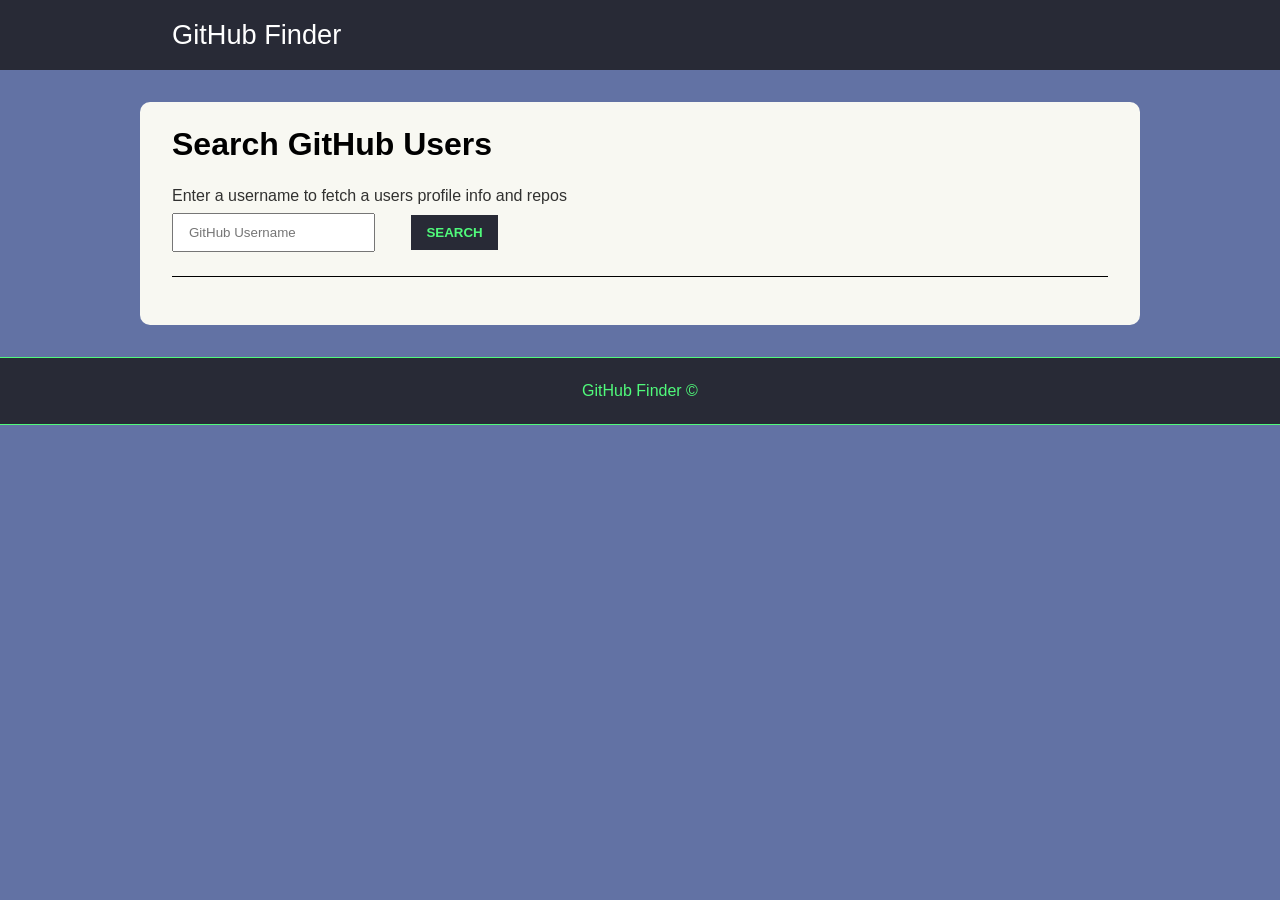
<file: cursojs-github-finder/index.html>
<!DOCTYPE html>
<html lang="en">

<head>
   <meta charset="UTF-8">
   <meta http-equiv="X-UA-Compatible" content="IE=edge">
   <meta name="viewport" content="width=device-width, initial-scale=1.0">
   <link rel="stylesheet" href="./style.css">
   <title>GitHub Finder</title>
</head>

<body>
   <nav>
      <div class="container navbar">
         <a href="#">GitHub Finder</a>
      </div>
   </nav>
   <main class="container c-search">
      <div id="search">
         <h1>Search GitHub Users</h1>
         <p>Enter a username to fetch a users profile info and repos</p>
         <form>
            <input type="text" id="username" placeholder="GitHub Username">
            <input type="submit" value="SEARCH">
         </form>
      </div>
      <div id="everything">
         <div id="user" class="off">
            <div id="profile"></div>
            <div id="repositories">
               <h2>Latest Repositories</h2>
               <div class="list list-repos">
                  <ul>
                  </ul>
               </div>
            </div>
         </div>
         <div id="alert" class="off"><p> User not found</p></div>
      </div>
   </main>
   <footer>
      <p>GitHub Finder &copy;</p>
   </footer>


   <script src="./github.js"></script>
   <script src="./ui.js"></script>
   <script src="./app.js"></script>
</body>

</html>
</file>
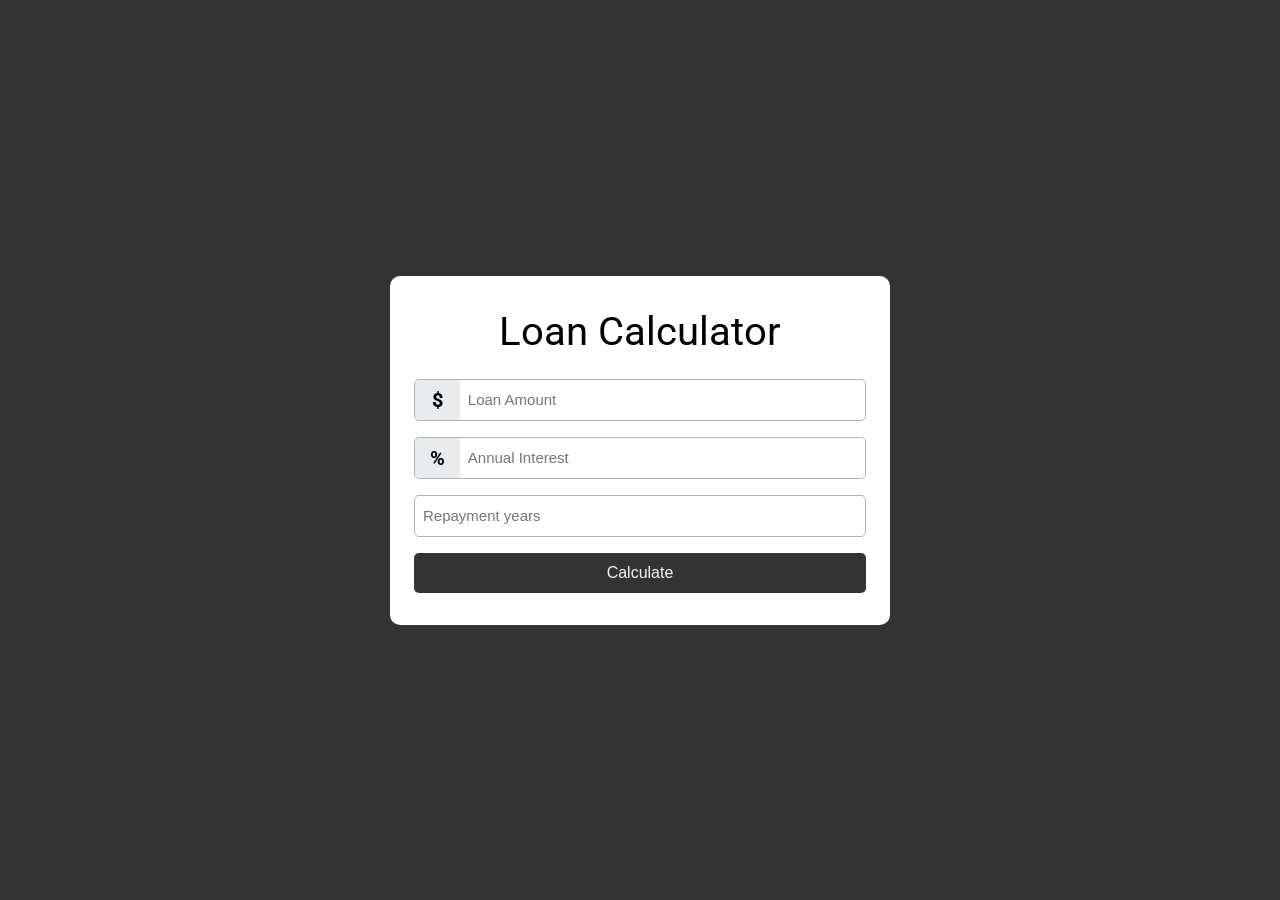
<file: cursojs-loan-calculator/index.html>
<!DOCTYPE html>
<html lang="en">

<head>
    <meta charset="UTF-8">
    <meta http-equiv="X-UA-Compatible" content="IE=edge">
    <meta name="viewport" content="width=device-width, initial-scale=1.0">
    <link rel="preconnect" href="https://fonts.gstatic.com">
    <link
        href="https://fonts.googleapis.com/css2?family=Roboto:ital,wght@0,100;0,400;0,700;1,100;1,400;1,700&display=swap"
        rel="stylesheet">
    <link rel="stylesheet" href="./style.css">
    <title>Loan Calculator</title>
</head>

<body>
    <div class="card">
        
        <div id="calculator">
            <h1>Loan Calculator</h1>
            <form action="">
                <div class="input-group">
                    <label class="sr-only" for="loan-amount">Loan Amount</label>
                    <div class="span-div">
                        <span>$</span>
                    </div>
                    <input type="number" id="loan-amount" name="loan-amount" placeholder="Loan Amount">
                </div>
                <div class="input-group">
                    <label class="sr-only" for="interest">Annual interest</label>
                    <div class="span-div">
                        <span>%</span>
                    </div>
                    <input type="number" id="interest" name="loan-amount" placeholder="Annual Interest">
                </div>
                <div class="input-group">
                    <label class="sr-only" for="repayment">Repayment years</label>
                    <input type="number" id="repayment" name="loan-amount" placeholder="Repayment years">
                </div>
                <input type="submit" class="button b-dark" value="Calculate">
            </form>
            <!-- LOADER RIGHT HERE -->
            <div id="loading">
                <img src="./img/loading.gif" alt="loading gif">
            </div>
        </div>
        <div id="results">
            <h2>Results</h2>
            <table>
                <thead>
                    <tr>
                        <th>Description</th>
                        <th>Amount</th>
                    </tr>
                </thead>
                <tbody>
                    <tr>
                        <td>Monthly Payment</td>
                        <td>$</td>
                    </tr>
                    <tr>
                        <td>Total Payment</td>
                        <td>$</td>
                    </tr>
                    <tr>
                        <td>Total Interest</td>
                        <td>$</td>
                    </tr>
                </tbody>
            </table>
        </div>
    </div>
    <script src="./app.js"></script>
</body>

</html>
</file>
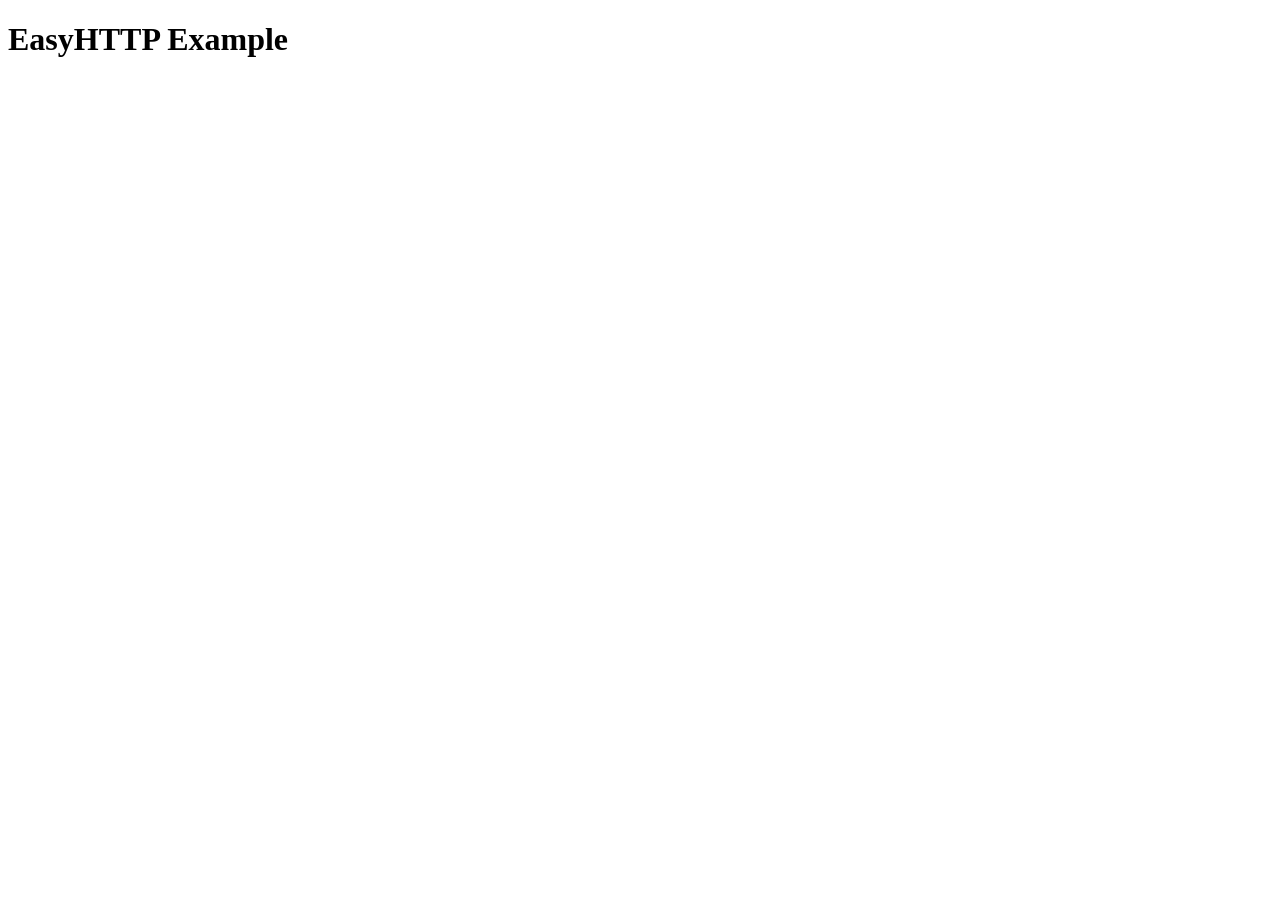
<file: cursojs-easyhttp/easyHTTP-1/index.html>
<!DOCTYPE html>
<html lang="en">
<head>
   <meta charset="UTF-8">
   <meta http-equiv="X-UA-Compatible" content="IE=edge">
   <meta name="viewport" content="width=device-width, initial-scale=1.0">
   <title>EasyHTTP</title>
</head>
<body>
   <h1>EasyHTTP Example</h1>
   <script src="easyhttp1.js"></script>
   <script src="app.js"></script>
</body>
</html>
</file>
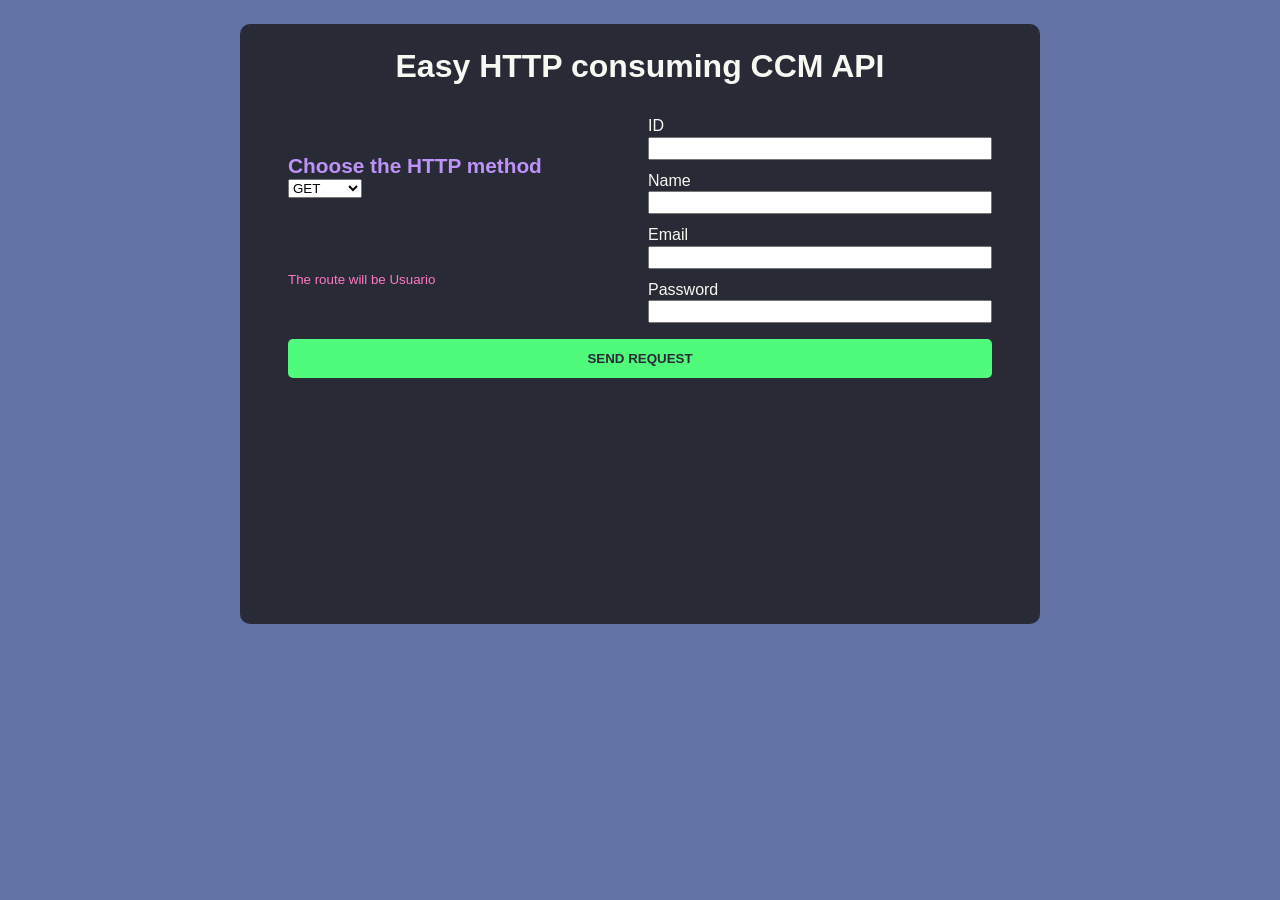
<file: cursojs-easyhttp/easyHTTP-2/index.html>
<!DOCTYPE html>
<html lang="en">
<head>
   <meta charset="UTF-8">
   <meta http-equiv="X-UA-Compatible" content="IE=edge">
   <meta name="viewport" content="width=device-width, initial-scale=1.0">
   <link rel="stylesheet" href="./style.css">
   <title>New Easy HTTP</title>
</head>
<body>

   <div class="container">
      <h1>Easy HTTP consuming CCM API</h1>
      <div id="request">
         <form action="">
            <div>
               <div>
                  <label for="method">Choose the HTTP method</label>
                  <select name="method" id="method">
                     <option value="get">GET</option>
                     <option value="post">POST</option>
                     <option value="put">PUT</option>
                     <option value="delete">DELETE</option>
                  </select>
               </div>
               <small>The route will be Usuario</small>
               
            </div>
            <div>
               <div>
                  <label for="id">ID</label>
                  <input type="number" id="id" name="id">
               </div>
               <div>
                  <label for="name">Name</label>
                  <input type="text" id="name" name="name">
               </div>
               <div>
                  <label for="email">Email</label>
                  <input type="email" name="email" id="email">
               </div>
               <div>
                  <label for="password">Password</label>
                  <input type="text" name="password" id="password">
               </div>
            </div>
            <input id="submit" type="submit" value="Send Request" class="button">
         </form>
      </div>
      <div id="response">
         <img src="./images/loading-gif.gif" alt="Loading gif">
         <table>
            <thead>
               
            </thead>
            <tbody>
               
            </tbody>
         </table>
      </div>
   </div>

   <script src="easyhttp2.js"></script>
   <script src="app.js"></script>
</body>
</html>
</file>
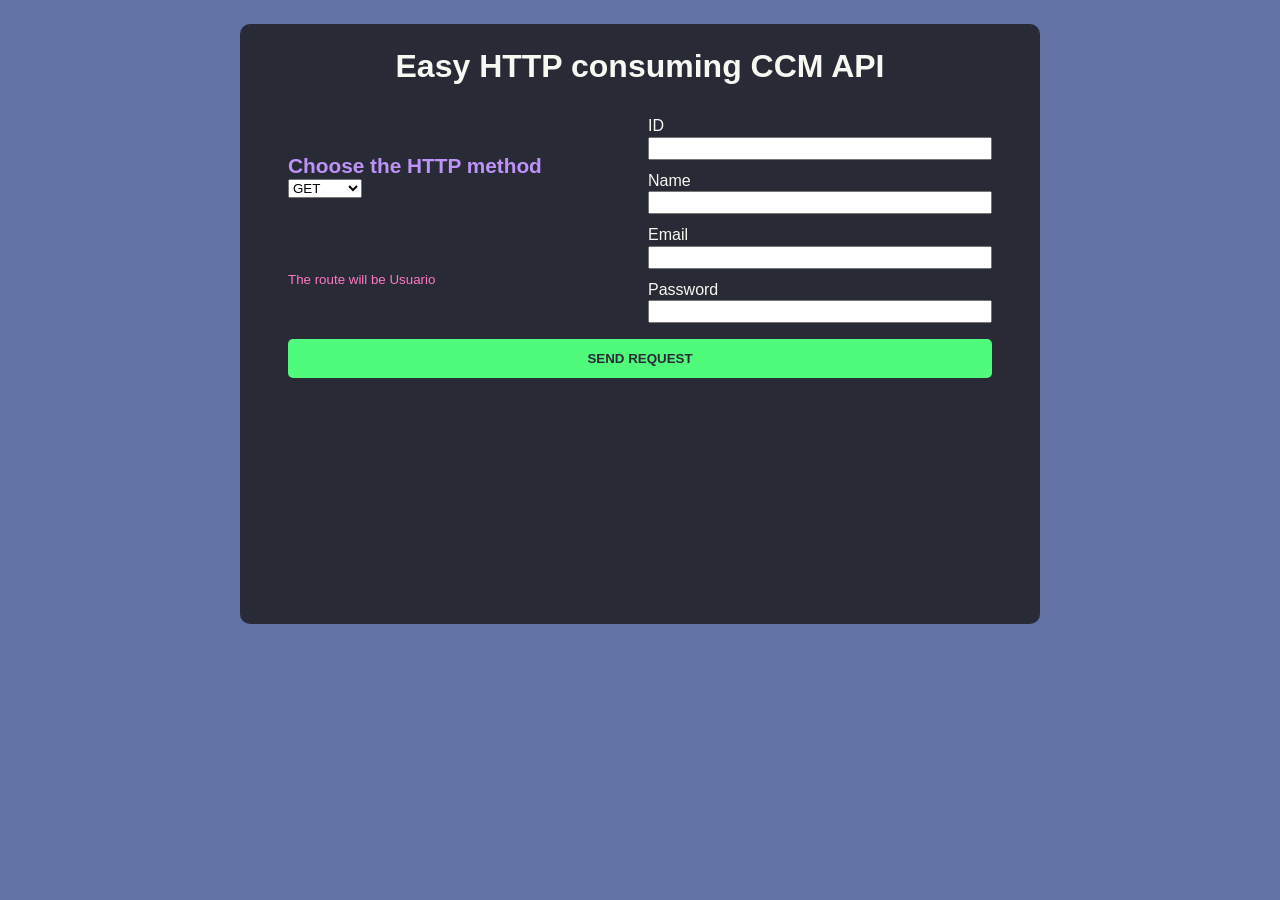
<file: cursojs-easyhttp/easyHTTP-3/index.html>
<!DOCTYPE html>
<html lang="en">
<head>
   <meta charset="UTF-8">
   <meta http-equiv="X-UA-Compatible" content="IE=edge">
   <meta name="viewport" content="width=device-width, initial-scale=1.0">
   <link rel="stylesheet" href="./style.css">
   <title>New Easy HTTP</title>
</head>
<body>

   <div class="container">
      <h1>Easy HTTP consuming CCM API</h1>
      <div id="request">
         <form action="">
            <div>
               <div>
                  <label for="method">Choose the HTTP method</label>
                  <select name="method" id="method">
                     <option value="get">GET</option>
                     <option value="post">POST</option>
                     <option value="put">PUT</option>
                     <option value="delete">DELETE</option>
                  </select>
               </div>
               <small>The route will be Usuario</small>
               
            </div>
            <div>
               <div>
                  <label for="id">ID</label>
                  <input type="number" id="id" name="id">
               </div>
               <div>
                  <label for="name">Name</label>
                  <input type="text" id="name" name="name">
               </div>
               <div>
                  <label for="email">Email</label>
                  <input type="email" name="email" id="email">
               </div>
               <div>
                  <label for="password">Password</label>
                  <input type="text" name="password" id="password">
               </div>
            </div>
            <input id="submit" type="submit" value="Send Request" class="button">
         </form>
      </div>
      <div id="response">
         <img src="./images/loading-gif.gif" alt="Loading gif">
         <table>
            <thead>
               
            </thead>
            <tbody>
               
            </tbody>
         </table>
      </div>
   </div>

   <script src="easyhttp3.js"></script>
   <script src="app.js"></script>
</body>
</html>
</file>
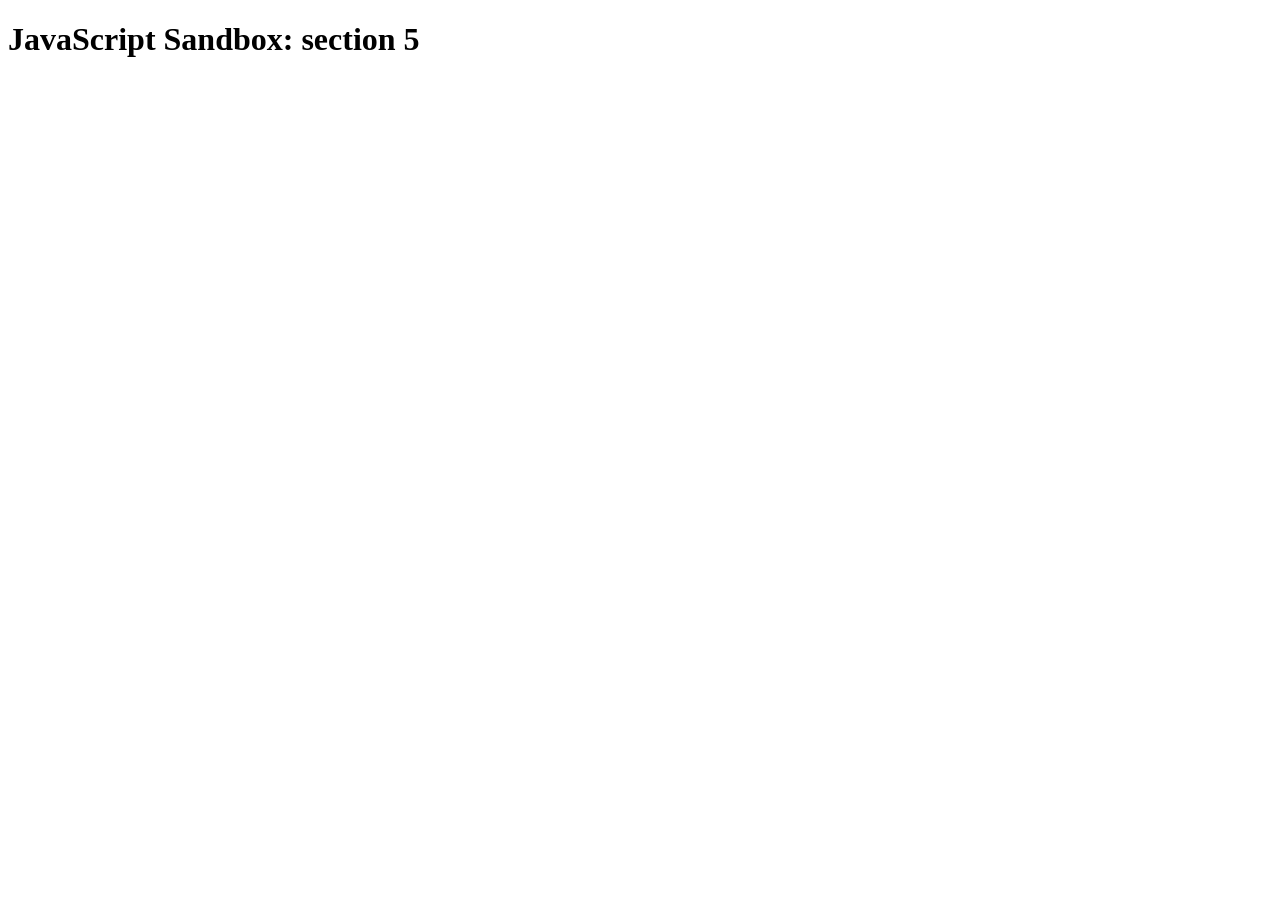
<file: javascript/4-OOP JS - ES5/index.html>
<!DOCTYPE html>
<html lang="en">
<head>
    <meta charset="UTF-8">
    <meta http-equiv="X-UA-Compatible" content="IE=edge">
    <meta name="viewport" content="width=device-width, initial-scale=1.0">
    <title>JavaScript Sandbox</title>
</head>
<body>
    <h1>JavaScript Sandbox: section 5</h1>
    <script src="07_sub_classes.js"></script>
</body>
</html>
</file>
<file: cursojs-github-finder/style.css>
:root {
   /* Dracula theme */
   --dark-color: #282a36;
   --medium-color: #6272a4;
   --light-color: #f8f8f2;
   --green-color: #50fa7b;
   --pink-color: #ff79c6;
   --purple-color: #bd93f9;

}

/* MAIN STYLING */

* {
   margin: 0;
   padding: 0;
   box-sizing: border-box;
}

body {
   font-family: sans-serif;
   background-color: var(--medium-color);
   color: white;
}

a {
   text-decoration: none;
   color: white;
   font-size: 1.7rem;
   /* display: block; */
   
}

h1, h2 {
   margin-bottom: 1.5rem;
}

nav {
   height: 70px;
   background-color: var(--dark-color);
   
}

ul {
   list-style: none;
}

.container {
   width: min(90vw,1000px);
   margin: 0 auto;
   padding: 0 2rem;
}

.container.navbar {
   height: 100%;
   display: flex;
   align-items: center;
   justify-content: flex-start;
}

/* UTILITY */

.button {
   background-color: var(--dark-color);
   font-size: 22px;
   display: inline-block;
   padding: 0.5rem 2rem;
   border-radius: 15px;
   color: var(--green-color);
   transition: background-color 0.2s ease-in-out;
}

.button:hover {
   background-color: black;
   
}

.top-info {
   background-color: var(--dark-color);
   border-radius: 20px;
   text-align: center;

}

.c1 { color: var(--green-color); }
.c2 { color: var(--light-color); }
.c3 { color: var(--pink-color); }
.c4 { color: var(--purple-color); }



.top-info .content {
   margin-bottom: 0 !important;
   padding: 0.5rem 1rem;
   
}

/* SEARCH */

.container.c-search {
   color: black;
   margin-top: 2rem;
   background-color: var(--light-color);
   padding: 1.5rem 2rem;
   border-radius: 10px;
   margin-bottom: 2rem;
   /* height: 530px; */
}

.container.c-search p {
   opacity: 0.8;
   margin-bottom: 0.5rem;
}

.container.c-search input {
   padding: 10px 15px;
}

.container.c-search input[type="submit"] {
   margin-left: 2rem;
   background-color: var(--dark-color);
   color: var(--green-color);
   font-weight: bold;
   border: none;
   cursor: pointer;
}

.container.c-search input[type="submit"]:hover {
   opacity: 0.8;
}

.container.c-search #search {
   padding-bottom: 1.5rem;
   margin-bottom: 1.5rem;
   border-bottom: 1px solid black;
}


/* PROFILE */

/* FLEXBOX */

#profile {
   display: flex;
   padding-bottom: 1.5rem;
   margin-bottom: 1.5rem;
   border-bottom: 1px solid black;
}

#profile #img {
   flex: 3;
   margin-right: 2rem;
   /* background-color: red; */
}

#profile #info {
   flex: 8;
}

#profile #img img {
   display: block;
   width: 100%;
   border-radius: 15%;
}

#profile #img a {
   width: 100%;
   text-align: center;
   margin-top: 1rem;
}


#profile #info > div:first-child {
   display: flex;
   justify-content: space-between;
   margin-bottom: 1rem;
}

.list {
   /* background-color: red; */
   height: 175px;
}

.list ul li {
   border: 1px solid black;
   border-bottom: none;
   padding: 12px;
}

.list ul li:last-child {
   border-bottom: 1px solid black;
}

/* ALERT */

#alert {
   background-color: red;
   color: white;
   font-weight: bold;
   font-size: 1.3rem;
   border: 5px solid darkred;
   border-radius: 10px;
   height: 70px;
   align-items: center;
   justify-content: center;
   
}

#alert p {
   text-align: center;
   /* background-color: blue; */
   margin-bottom: 0;
}

/* REPOSITORIES */

#repositories .list.list-repos {
   height: auto;
   
}

#repositories .list.list-repos ul li {
   display: flex;
   justify-content: space-between;
   align-items: center;
}

#repositories .list.list-repos ul li > div {
   display: grid;
   grid-template-columns: repeat(3, 1fr);
   grid-gap: 3rem;
   
}

#repositories a {
   color: blue;
   font-size: 1rem;
}

/* EVERYTHING */

#everything #user.on {
   display: block;
}

#everything #alert.on {
   display: flex;
}


#everything #user.off,
#everything #alert.off {
   display: none;
}

footer {
   /* height: 70px; */
   border-top: 1px solid var(--green-color);
   border-bottom: 1px solid var(--green-color);
   background-color: var(--dark-color);
}

footer p {
   color: var(--green-color);
   text-align: center;
   padding: 1.5rem 0;
}
</file>
<file: cursojs-loan-calculator/style.css>
/* GLOBAL */

:root {
    --dark-color: #333;
    --light-color: #f4f4f4;
    --gray-color: #e9ecef;
}

* {
    margin: 0;
    padding: 0;
    box-sizing: border-box;
}

body {
    font-family: 'Roboto', sans-serif;
    background-color: var(--dark-color);
    height: 100vh;
    display: flex;
    align-items: center;
    justify-content: center;
    
}

h1, h2 {
    font-weight: normal;
    text-align: center;
}

h1 {
    font-size: 2.5rem;
    margin-bottom: 1.5rem;
}

h2 {
    margin-top: 1.5rem;
}

/* UTILITY */

.sr-only{

    position: absolute;
    width: 1px;
    height: 1px;
    padding: 0;
    margin: -1px;
    overflow: hidden;
    clip: rect(0, 0, 0, 0);
    white-space: nowrap;
    border-width: 0;

}

.button {
    cursor: pointer;
    border: none;
    display: block;
    width: 100%;
    height: 40px;
    font-size: 16px;
    border-radius: 5px;
}

.b-dark {
    background-color: var(--dark-color);
    color: var(--light-color);
    transition: background-color 0.2s ease-in-out;
}

.b-dark:hover {
    background-color: black;
    
}



/* CARD */

.card {

    background-color: white;
    width: min(90vw, 500px);
    padding: 2rem 1.5rem;
    border-radius: 10px;
    
}

/* CALCULATOR */

.card #calculator .input-group {
    display: flex;
    margin-bottom: 1rem;
    border: 1px solid rgba(0, 0, 0, 0.3);
    border-radius: 5px;
}
.card #calculator .input-group .span-div{
    width: 50px;
    height: 40px;
    display: flex;
    align-items: center;
    justify-content: center;
    border-radius: 5px 0 0 5px;
    background-color: var(--gray-color);
}

.card #calculator .input-group span {
    font-weight: bold;
    font-size: 20px;
}

.card #calculator .input-group input {
    width: 100%;
    height: 40px;
    font-size: 15px;
    padding: 0 0.5rem;
    border: none;
    border-radius: 5px;
}
/* LOADING */

.card div#loading img {
    margin: 0 auto;
    display: none;
}

/* RESULTS */

.card #results {
    display: none;
}

.card #results table {
    width: 100%;
    border-spacing: 0 0.5rem;
}


.card #results table thead tr {
    background-color: var(--dark-color);
    color: var(--light-color);
}
.card #results table tbody tr {
    
    background-color: var(--gray-color);
}

.card #results table th, .card #results table td {
    padding: 0.5rem 1rem;
    text-align: start;
}

.card #results table th:first-child, 
.card #results table td:first-child {
    border-radius: 5px 0 0 5px;
    width: 45%;
    
}

.card #results table th:last-child, 
.card #results table td:last-child {
    border-radius: 0 5px 5px 0;
}

.card #results table td:first-child {
    border: 1px solid rgba(0, 0, 0, 0.2);
    border-right: none;

}
.card #results table td:last-child {
    border: 1px solid rgba(0, 0, 0, 0.2);
}
</file>
<file: cursojs-easyhttp/easyHTTP-2/style.css>
:root {
   /* Dracula theme */
   --dark-color: #282a36;
   --medium-color: #6272a4;
   --light-color: #f8f8f2;
   --green-color: #50fa7b;
   --pink-color: #ff79c6;
   --purple-color: #bd93f9;
}

/* GLOBAL */

* {
   margin: 0;
   padding: 0;
   box-sizing: border-box;
}

body {
   font-family: sans-serif;
   background-color: var(--medium-color);
   color: var(--light-color);
   height: 100vh;
   padding-top: 1.5rem;
}

h1 {
   text-align: center;
   margin-bottom: 2rem;
}

small {
   color: var(--pink-color);
}

/* UTILITY */

.button {
   display: inline-block;
   padding: 0.75rem 2rem;
   cursor: pointer;
   text-transform: uppercase;
   font-weight: bold;
   border: none;
   border-radius: 5px;
   color: var(--dark-color);
   background-color: var(--green-color);
   transition: all 0.2s ease-in-out;
}

.button:hover {
   opacity: 0.7;
}

/* CONTAINER */

.container {
   background-color: var(--dark-color);
   width: min(90vw, 800px);
   margin: 0 auto;
   padding: 1.5rem 3rem;
   border-radius: 10px;
   min-height: 600px;
}

/* REQUEST */

.container #request form {
   width: 100%;
   margin: 0 auto;
   display: grid;
   grid-template-columns: repeat(2, 1fr);
   grid-gap: 1rem;
   margin-bottom: 2rem;
}


#request form > div:first-child {
   display: flex;
   flex-direction: column;
   justify-content: space-around;
   
}


.container #request form label{
   display: block;
   margin-bottom: 0.1rem;
   
}

.container #request form div:first-child div label {
   font-size: 1.3rem;
   font-weight: bold;
   color: var(--purple-color);
}

.container #request form > div:nth-child(2) div {
   margin-bottom: 0.75rem;
   
}

.container #request form > div:nth-child(2) div:last-child {
   margin-bottom: 0;
}

.container #request form div div input {
   width: 100%;
   height: 23px;
}

#request form > input {
   grid-column: 1 /span 2;

}

/* RESPONSE */

#response img {
   
   display: none;
   margin: 0 auto;
}


@media (max-width: 620px) {
   .container #request form {
      display: flex;
      flex-direction: column;
      justify-content: space-between;
      height: 370px;
      /* background-color: red; */
   }
   small {
      margin-top: 1rem;
   }
}
</file>
<file: cursojs-easyhttp/easyHTTP-3/style.css>
:root {
   /* Dracula theme */
   --dark-color: #282a36;
   --medium-color: #6272a4;
   --light-color: #f8f8f2;
   --green-color: #50fa7b;
   --pink-color: #ff79c6;
   --purple-color: #bd93f9;
}

/* GLOBAL */

* {
   margin: 0;
   padding: 0;
   box-sizing: border-box;
}

body {
   font-family: sans-serif;
   background-color: var(--medium-color);
   color: var(--light-color);
   height: 100vh;
   padding-top: 1.5rem;
}

h1 {
   text-align: center;
   margin-bottom: 2rem;
}

small {
   color: var(--pink-color);
}

/* UTILITY */

.button {
   display: inline-block;
   padding: 0.75rem 2rem;
   cursor: pointer;
   text-transform: uppercase;
   font-weight: bold;
   border: none;
   border-radius: 5px;
   color: var(--dark-color);
   background-color: var(--green-color);
   transition: all 0.2s ease-in-out;
}

.button:hover {
   opacity: 0.7;
}

/* CONTAINER */

.container {
   background-color: var(--dark-color);
   width: min(90vw, 800px);
   margin: 0 auto;
   padding: 1.5rem 3rem;
   border-radius: 10px;
   min-height: 600px;
}

/* REQUEST */

.container #request form {
   width: 100%;
   margin: 0 auto;
   display: grid;
   grid-template-columns: repeat(2, 1fr);
   grid-gap: 1rem;
   margin-bottom: 2rem;
}


#request form > div:first-child {
   display: flex;
   flex-direction: column;
   justify-content: space-around;
   
}


.container #request form label{
   display: block;
   margin-bottom: 0.1rem;
   
}

.container #request form div:first-child div label {
   font-size: 1.3rem;
   font-weight: bold;
   color: var(--purple-color);
}

.container #request form > div:nth-child(2) div {
   margin-bottom: 0.75rem;
   
}

.container #request form > div:nth-child(2) div:last-child {
   margin-bottom: 0;
}

.container #request form div div input {
   width: 100%;
   height: 23px;
}

#request form > input {
   grid-column: 1 /span 2;

}

/* RESPONSE */

#response img {
   
   display: none;
   margin: 0 auto;
}


@media (max-width: 620px) {
   .container #request form {
      display: flex;
      flex-direction: column;
      justify-content: space-between;
      height: 370px;
      /* background-color: red; */
   }
   small {
      margin-top: 1rem;
   }
}
</file>
